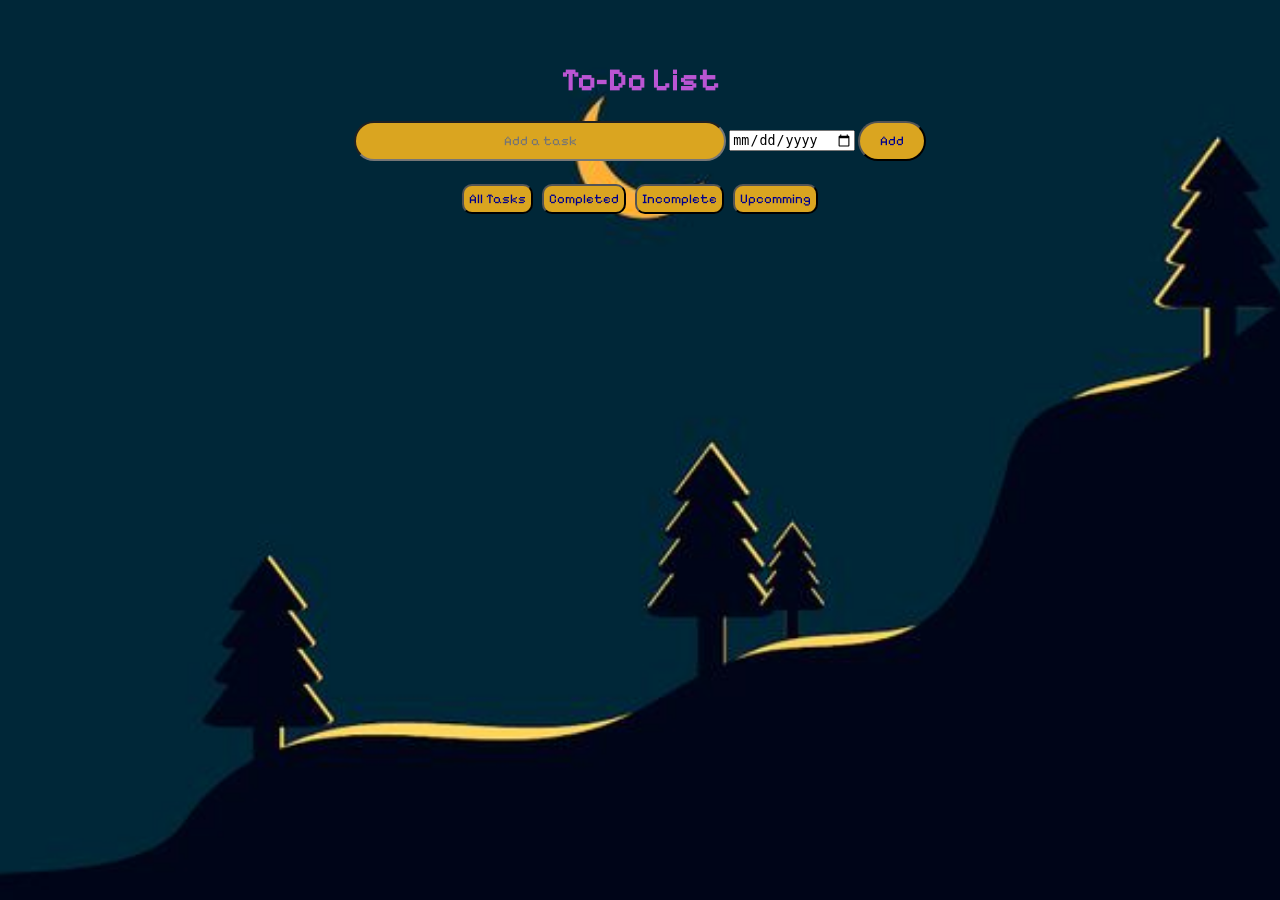
<file: TODOLIST--/index.html>
<!DOCTYPE html>
<html>
  <head>
    <meta charset="UTF-8" />
    <meta name="viewport" content="width=device-width, initial-scale=1.0" />
    <title>To-Do List</title>
    <link rel="stylesheet" href="https://cdnjs.cloudflare.com/ajax/libs/font-awesome/6.6.0/css/all.min.css" integrity="sha512-Kc323vGBEqzTmouAECnVceyQqyqdsSiqLQISBL29aUW4U/M7pSPA/gEUZQqv1cwx4OnYxTxve5UMg5GT6L4JJg==" crossorigin="anonymous" referrerpolicy="no-referrer" />
    <link
      rel="stylesheet"
      href="https://cdnjs.cloudflare.com/ajax/libs/font-awesome/6.6.0/css/all.min.css"
      integrity="sha512-Kc323vGBEqzTmouAECnVceyQqyqdsSiqLQISBL29aUW4U/M7pSPA/gEUZQqv1cwx4OnYxTxve5UMg5GT6L4JJg=="
      crossorigin="anonymous"
      referrerpolicy="no-referrer"
    />
    <link rel="preconnect" href="https://fonts.googleapis.com" />
    <link rel="preconnect" href="https://fonts.gstatic.com" crossorigin />
    <link
      href="https://fonts.googleapis.com/css2?family=Pixelify+Sans:wght@400..700&display=swap"
      rel="stylesheet"
    />
    <link rel="stylesheet" href="style.css" />
  </head>
  <body>
    <div class="todo-container">
      <h1>To-Do List</h1>
      <div class="input-group">
        <input type="text" id="task-input" placeholder="Add a task" />
        <input type="date" id="calendar">
        <button id="add-task-btn">Add</button>
      </div>
      <div id="task-list"></div>
      <div class="filter-buttons">
        <button id="all-tasks">All Tasks</button>
        <button id="completed-tasks">Completed</button>
        <button id="incomplete-tasks">Incomplete</button>
        <button id="upcoming-tasks">Upcomming</button>
      </div>
      <div id="calendar"></div>
    </div>
    <script src="script.js"></script>
  </body>
</html>
</file>
<file: TODOLIST--/style.css>
body{
    background: url(night.bg.jpg) fixed center;
    background-size: cover;
    color: mediumorchid;
    padding-top: 2rem;
    overflow-x: hidden;
    max-width: 800px;
    margin: 0 auto;
    font-family: "Pixelify Sans", sans-serif;
    padding: 40px;
    text-overflow: hidden;

}


.todo-container {
    text-align: center;
    margin: 20px;
    border-radius: 10px;
}

.input-group {
    margin-bottom: 10px;
    border-radius: 5px;

}

#task-input{
    border-radius: 20px;
    padding-left: 100px;
    padding-right: 100px;
    padding-top: 10px;
    padding-bottom: 10px;
    text-align: center;
    background: goldenrod;
    color: darkblue;
    font-family: "Pixelify Sans", sans-serif;

}

#add-task-btn{
    color: darkblue;
    background-color: goldenrod;
    border-radius: 30px;
    padding: 10px;
    padding-left: 20px;
    padding-right: 20px;
    font-family: "Pixelify Sans", sans-serif;

}


.task-item {
    display: flex;
    justify-content: space-between;
    align-items: center;
    margin-bottom: 10px;
    padding: 10px;
    border: 1px solid gray;
    border-radius: 15px;   
}

.task-text {
    flex-grow: 1;
}

.task-actions {
    display: flex;
    gap: 5px;

}

.task-done {
    text-decoration: line-through;
    opacity: 0.5;
    color: goldenrod;
}

.filter-buttons {
    margin-top: 20px;
    
}

.fa-check, 
.fa-trash,
.fa-edit {
    color: black;
    background: gold;
    border-radius: 2px;
    padding: 5px;
    
}

#all-tasks,
#completed-tasks,
#incomplete-tasks,
#upcoming-tasks {

    background: goldenrod;
    color: darkblue;
    font-family: "Pixelify Sans", sans-serif;
    margin: 3px;
    border-radius: 10px;
    padding: 5px;
}

.task-deadline {
    font-size: 0.8em;
    color: goldenrod;
    background: goldenrod;
  }

.calendar {
    background: gold;
    color: darkblue;
    border-radius: 10px;
    padding: 5px;
}
</file>
